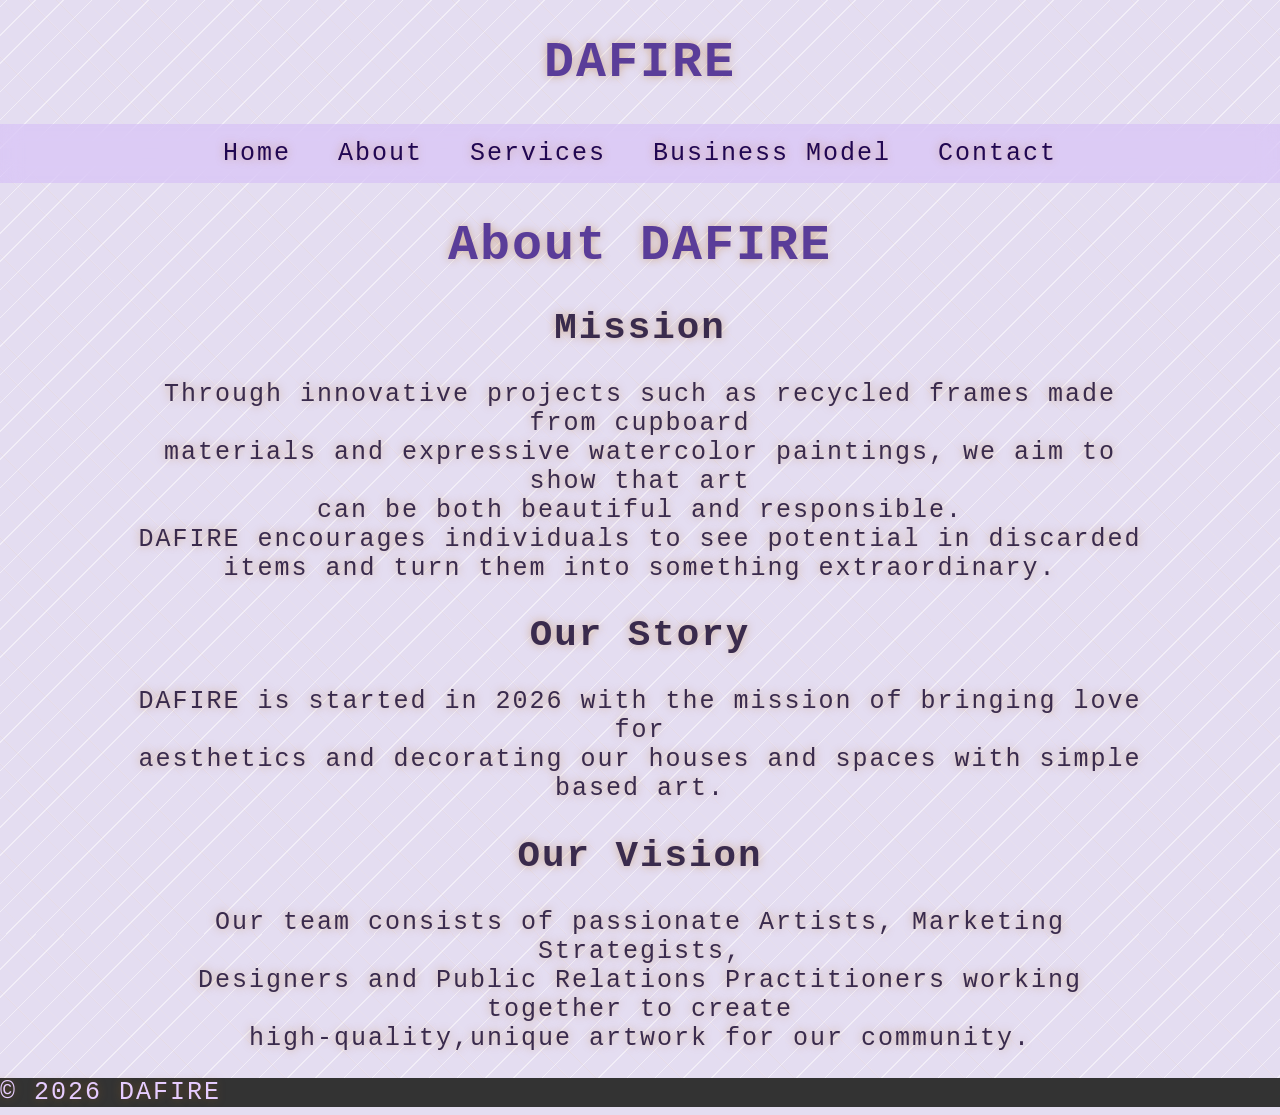
<file: about.html>
<!DOCTYPE html>
<html>
    <head>
        <title>DAFIRE</title>
       <link rel="stylesheet" href="style.css">
    </head>
    <body>
        <header>
            <h1>DAFIRE</h1>
        </header>
         <nav>
        <a href="index.html">Home</a>
        <a href="about.html">About</a>
        <a href="services.html">Services</a>
        <a href="business-model.html">Business Model</a>
        <a href="contact.html">Contact</a>
    </nav>
    <div class="container">
        <h1>About DAFIRE</h1>
<h2>Mission</h2>
        <p>Through innovative projects such as recycled frames made from cupboard <br>materials and expressive watercolor paintings, we aim to show that art  <br> can be both beautiful and responsible. <br>DAFIRE encourages individuals to see potential in discarded <br> items and turn them into something extraordinary.</p>
        <h2>Our Story</h2>
        <p>DAFIRE is started in 2026 with the mission of bringing love for <br>aesthetics and decorating our houses and spaces with simple based art.</p>
       <h2>Our Vision</h2>
       <p>Our team consists of passionate Artists, Marketing Strategists, <br>Designers and Public Relations Practitioners working together to create
            <br> high-quality,unique artwork for our community.</p>         
    </div>
    <footer>
        <p> &copy; 2026 DAFIRE </p>
    </footer>
    </body>
</html>
</file>
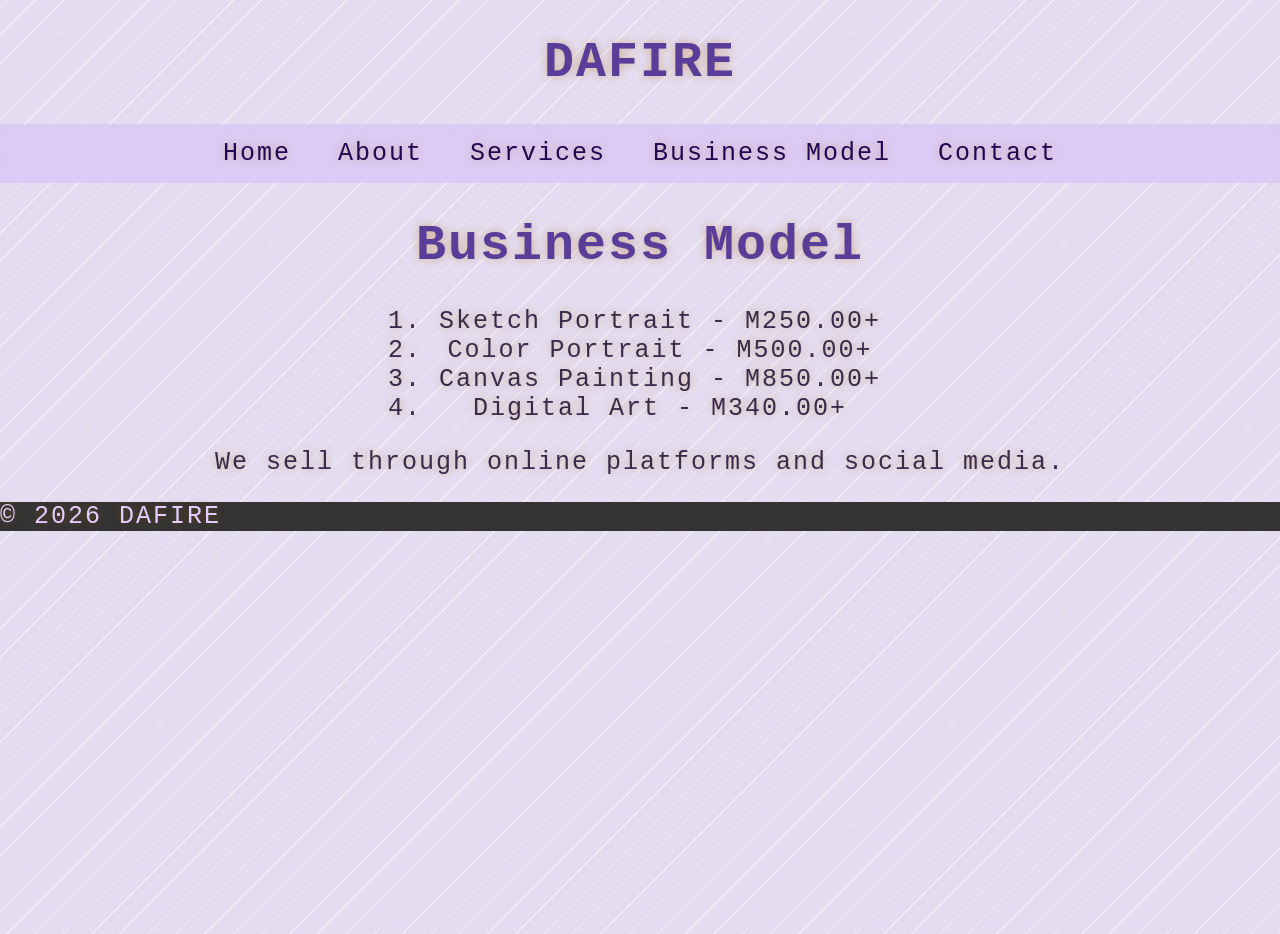
<file: business-model.html>
<!DOCTYPE html>
<html>
    <head>
        <title>DAFIRE</title>
       <link rel="stylesheet" href="style.css">
    </head>   
    <body>
        <header>
            <h1>DAFIRE</h1>
        </header>
          <nav>
        <a href="index.html">Home</a>
        <a href="about.html">About</a>
        <a href="services.html">Services</a>
        <a href="business-model.html">Business Model</a>
        <a href="contact.html">Contact</a>
    </nav>
    <div class="container">
        <h1>Business Model</h1>
<ol>
    <li>Sketch Portrait - M250.00+</li>
    <li>Color Portrait - M500.00+</li>
    <li>Canvas Painting - M850.00+</li>
    <li>Digital Art - M340.00+</li>
</ol>
<p>We sell through online platforms and social media.</p> 
</div>
<footer>
        <p>&copy; 2026 DAFIRE </p>
    </footer>
</body>
</html>
</file>
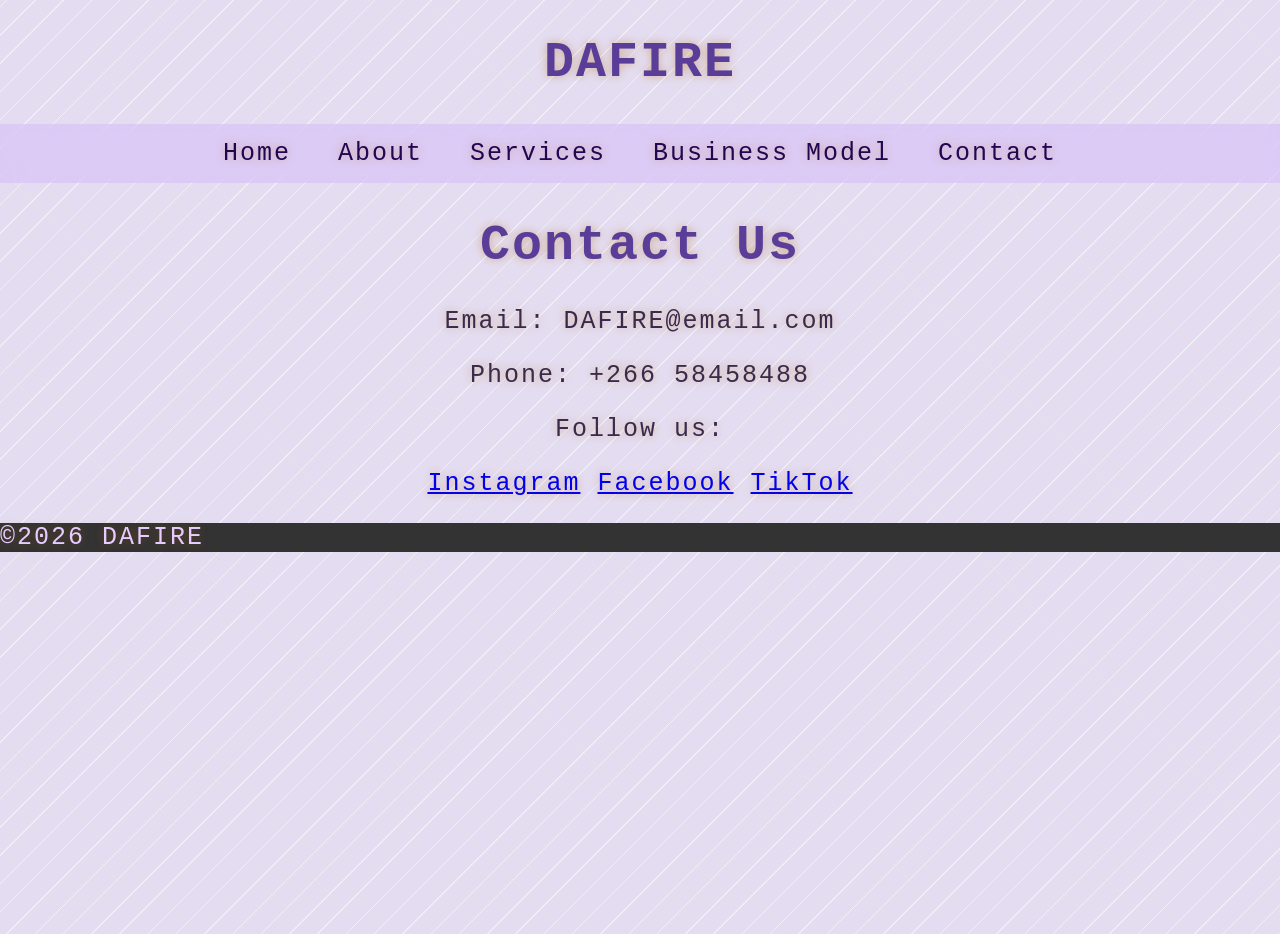
<file: contact.html>
<!DOCTYPE html>
<html>
 <head>
        <title>ABOUT DAFIRE</title>
        <link rel="stylesheet" href="style.css">
    </head>
    <body>
        <header>
            <h1>DAFIRE</h1>
        </header>
          <nav>
        <a href="index.html">Home</a>
        <a href="about.html">About</a>
        <a href="services.html">Services</a>
        <a href="business-model.html">Business Model</a>
        <a href="contact.html">Contact</a>
    </nav>
    <div class="container"> 
<h1>Contact Us</h1>
<p>Email: DAFIRE@email.com</p>
<p>Phone: +266 58458488</p>
<p>Follow us:</p>
<a href="https://www.Instagram.com/seizevntlhakanah">Instagram</a>
<a href="https://www.Facebook.com/seize.ntlhakanah">Facebook</a>
<a href="https://www.tiktok.com/@v_ezies">TikTok</a>
</div>
<footer>
        <p> &copy;2026 DAFIRE </p>
    </footer>
    </body>
</html>
</file>
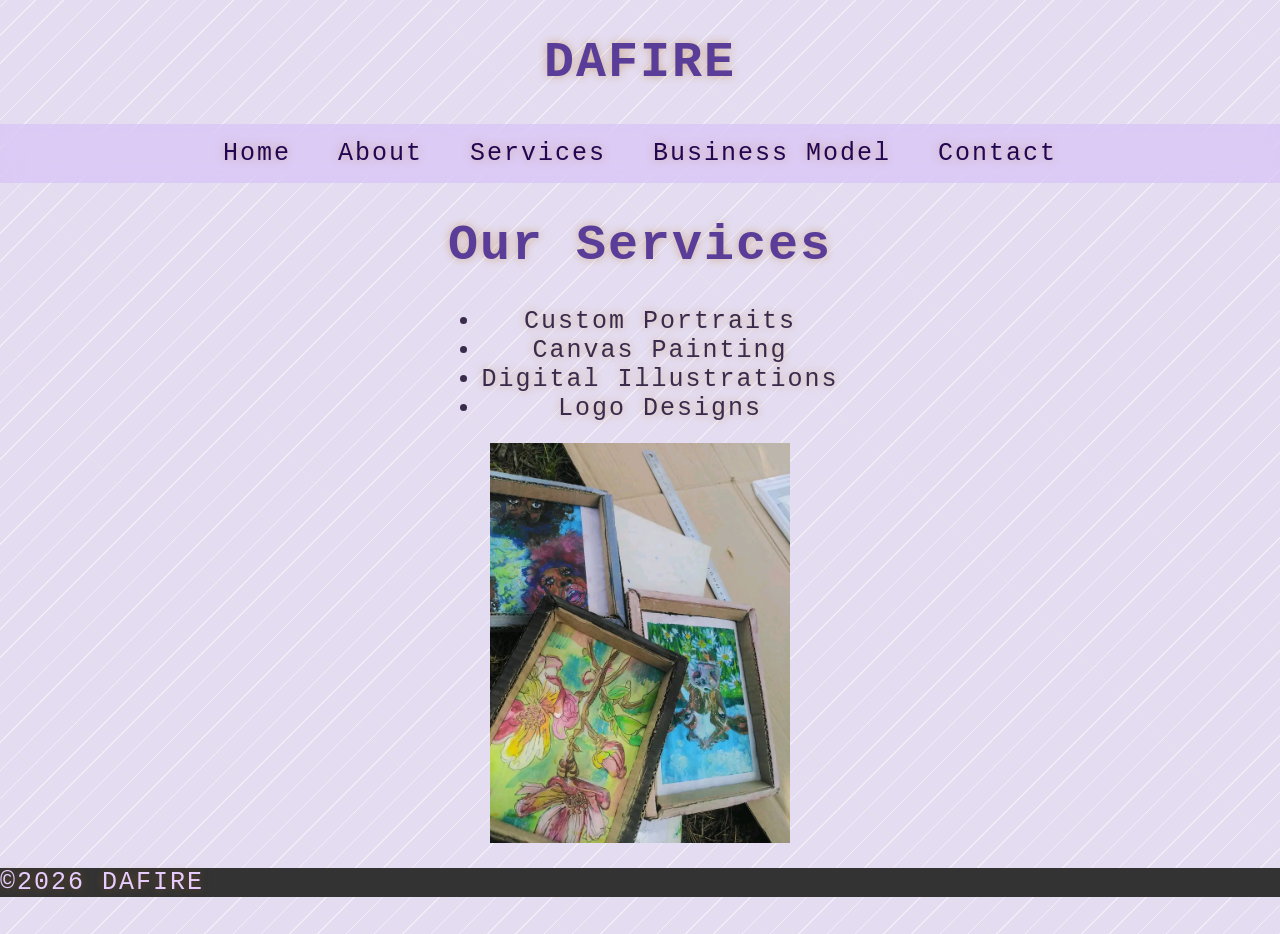
<file: services.html>
<!DOCTYPE html>
<html>
     <head>
        <title>DAFIRE</title>
        <link rel="stylesheet" href="style.css">
    </head>
    <body>
        <header>
            <h1>DAFIRE</h1>
        </header>
          <nav>
        <a href="index.html">Home</a>
        <a href="about.html">About</a>
        <a href="services.html">Services</a>
        <a href="business-model.html">Business Model</a>
        <a href="contact.html">Contact</a>
    </nav>
    <div class="container">        
        <h1>Our Services</h1>
    <ul>
        <li> Custom Portraits</li>
        <li>Canvas Painting</li>
        <li>Digital Illustrations</li>
        <li>Logo Designs</li>
    </ul>
    <img src="artwork.jpg" width="300">
    </div>
    <footer>
        <p> &copy;2026 DAFIRE </p>
    </footer>
    </body>
</html>
</file>
<file: style.css>
body {
    font-family: monospace;
    margin: 0;
    height: 100vh;
    color: #3a2b4d;
    text-align: center;
    font-size: 25px;
    letter-spacing: 2px;
    text-shadow: 0 0 10px rgba(178, 102, 0, 0.4);

    background: linear-gradient(to bottom, #f8f0ff, #881dec);
    background-color: #e4ddf1;
    background-image:
        repeating-linear-gradient(
            45deg,
            rgba(243, 159, 26, 0.05) 0,
            rgba(255, 255, 255, 0.1) 1px,
            transparent 1px,
            transparent 20px
        ),
        repeating-linear-gradient(
            -45deg,
            rgba(255, 255, 255, 0.5) 0,
            rgba(255, 255, 255, 0.5) 1px,
            transparent 1px,
            transparent 20px
        );
    overflow-y: auto;
    position: relative;
}

nav {
    background-color: rgba(200, 160, 255, 0.3);
    backdrop-filter: blur(10px);
    padding: 15px;
    text-align: center;
}

nav a {
    color: rgb(33, 7, 82);
    margin: 15px;
    text-decoration: none;
}

nav a:hover {
    color: orange;
}

h1 {
    text-align: center;
    font-size: 50px;
    color: #5a3d99;
    letter-spacing: 2px;
    text-shadow: 0 0 10px rgba(178, 102, 0, 0.4);
}

ul, ol {
    display: table;
    margin: auto;
}

img {
    display: block;
    margin: 20px auto;
    max-width: 80%;
}
.container{
    width: 80%;
    margin: auto;
}

footer {
    background: #333;
    color: #e6ccff;
    text-align: left;
}

@keyframes float {
    0% { transform: translateY(-50px) rotate(0deg); }
    50% { transform: translateY(0px) rotate(180deg); }
    100% { transform: translateY(-50px) rotate(360deg); }
}
</file>
